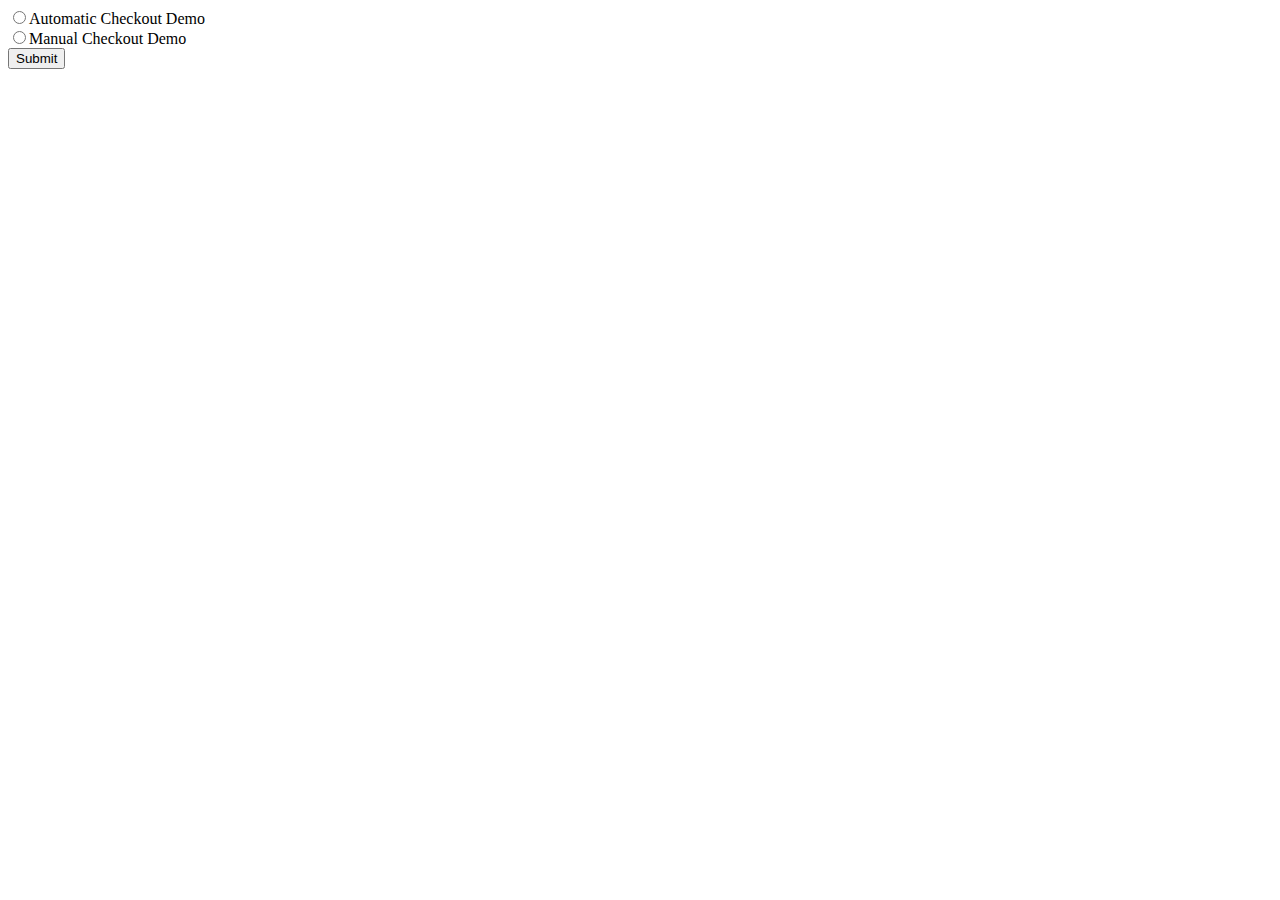
<file: hmsm/index.html>
<!DOCTYPE html>
<html>
<head lang="en">
    <meta charset="utf-8">
    <link rel="stylesheet" href="http://yegor256.github.io/tacit/tacit.min.css"/>
</head>
<body>
    <form id="checkout-selection" method="POST">
        <input type="radio" name="checkout" value="automatic">Automatic Checkout Demo<br>
        <input type="radio" name="checkout" value="orders">Manual Checkout Demo<br>
        <input type="submit" value="Submit">
    </form>
    <script type="text/javascript" src="https://ajax.googleapis.com/ajax/libs/jquery/3.1.1/jquery.min.js"></script>
    <script>
        jQuery(document).ready(function($) 
        {
            var form = $('#checkout-selection');
            var radio = $('input[name="checkout"]');
            var choice = '';

            radio.change(function(e) 
            {
                choice = this.value;
                if (choice === 'orders') 
                {
                    form.attr('action', 'pay.php?checkout=manual');
                } 
                else 
                {
                    form.attr('action', 'pay.php?checkout=automatic');
                }
            });
        });
    </script>

</body>
</html>
</file>
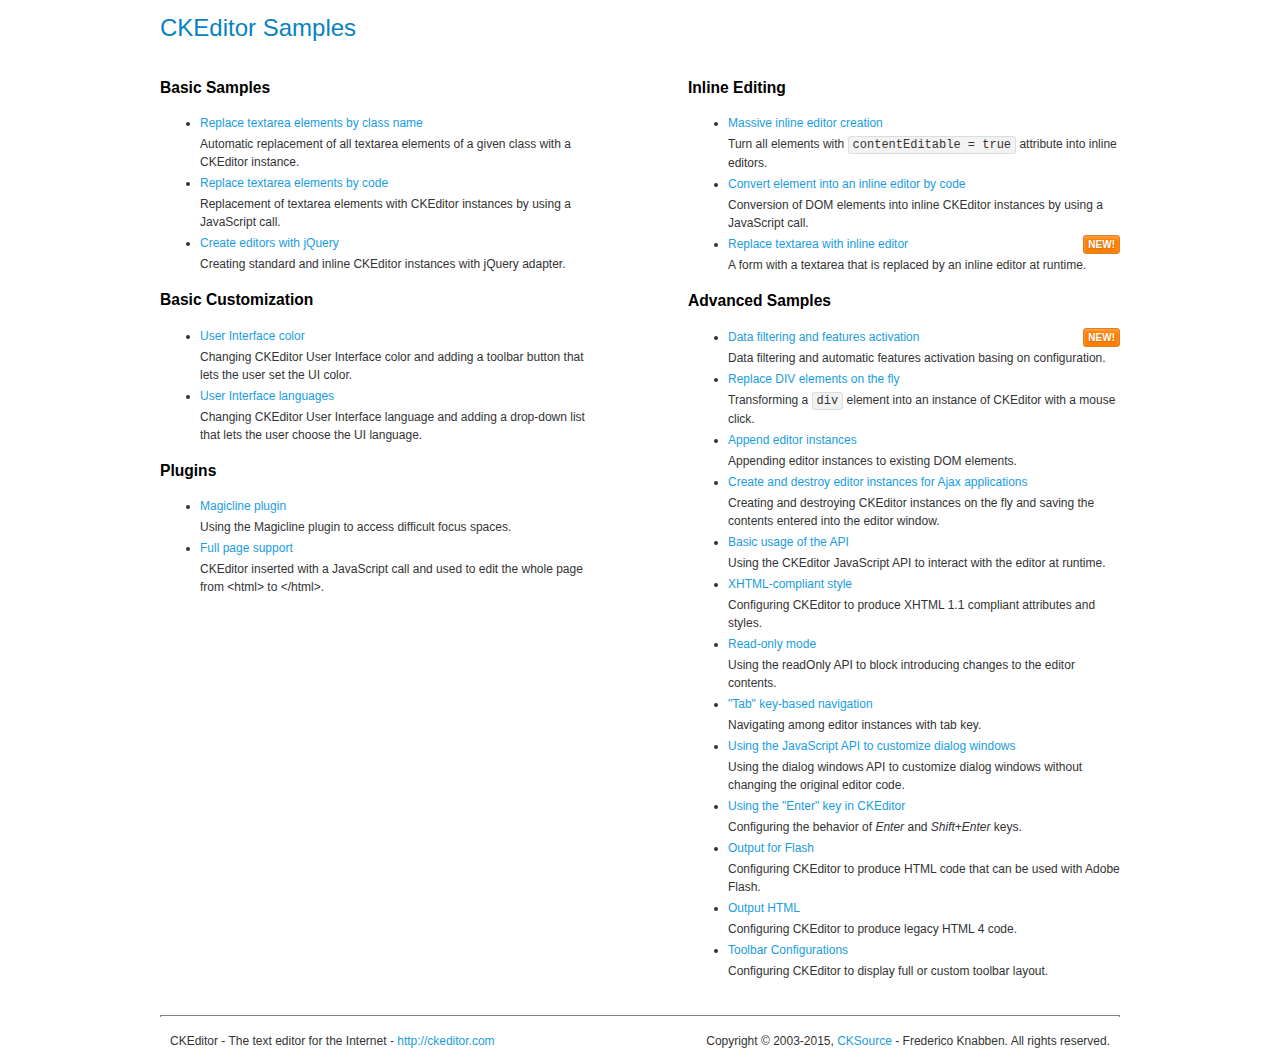
<file: hmsm/vendor/ckeditor/samples/index.html>
<!DOCTYPE html>
<!--
Copyright (c) 2003-2015, CKSource - Frederico Knabben. All rights reserved.
For licensing, see LICENSE.md or http://ckeditor.com/license
-->
<html>
<head>
	<meta charset="utf-8">
	<title>CKEditor Samples</title>
	<link rel="stylesheet" href="sample.css">
</head>
<body>
	<h1 class="samples">
		CKEditor Samples
	</h1>
	<div class="twoColumns">
		<div class="twoColumnsLeft">
			<h2 class="samples">
				Basic Samples
			</h2>
			<dl class="samples">
				<dt><a class="samples" href="replacebyclass.html">Replace textarea elements by class name</a></dt>
				<dd>Automatic replacement of all textarea elements of a given class with a CKEditor instance.</dd>

				<dt><a class="samples" href="replacebycode.html">Replace textarea elements by code</a></dt>
				<dd>Replacement of textarea elements with CKEditor instances by using a JavaScript call.</dd>

				<dt><a class="samples" href="jquery.html">Create editors with jQuery</a></dt>
				<dd>Creating standard and inline CKEditor instances with jQuery adapter.</dd>
			</dl>

			<h2 class="samples">
				Basic Customization
			</h2>
			<dl class="samples">
				<dt><a class="samples" href="uicolor.html">User Interface color</a></dt>
				<dd>Changing CKEditor User Interface color and adding a toolbar button that lets the user set the UI color.</dd>

				<dt><a class="samples" href="uilanguages.html">User Interface languages</a></dt>
				<dd>Changing CKEditor User Interface language and adding a drop-down list that lets the user choose the UI language.</dd>
			</dl>


			<h2 class="samples">Plugins</h2>
<dl class="samples">
<dt><a class="samples" href="plugins/magicline/magicline.html">Magicline plugin</a></dt>
<dd>Using the Magicline plugin to access difficult focus spaces.</dd>

<dt><a class="samples" href="plugins/wysiwygarea/fullpage.html">Full page support</a></dt>
<dd>CKEditor inserted with a JavaScript call and used to edit the whole page from &lt;html&gt; to &lt;/html&gt;.</dd>
</dl>
		</div>
		<div class="twoColumnsRight">
			<h2 class="samples">
				Inline Editing
			</h2>
			<dl class="samples">
				<dt><a class="samples" href="inlineall.html">Massive inline editor creation</a></dt>
				<dd>Turn all elements with <code>contentEditable = true</code> attribute into inline editors.</dd>

				<dt><a class="samples" href="inlinebycode.html">Convert element into an inline editor by code</a></dt>
				<dd>Conversion of DOM elements into inline CKEditor instances by using a JavaScript call.</dd>

				<dt><a class="samples" href="inlinetextarea.html">Replace textarea with inline editor</a> <span class="new">New!</span></dt>
				<dd>A form with a textarea that is replaced by an inline editor at runtime.</dd>

				
			</dl>

			<h2 class="samples">
				Advanced Samples
			</h2>
			<dl class="samples">
				<dt><a class="samples" href="datafiltering.html">Data filtering and features activation</a> <span class="new">New!</span></dt>
				<dd>Data filtering and automatic features activation basing on configuration.</dd>

				<dt><a class="samples" href="divreplace.html">Replace DIV elements on the fly</a></dt>
				<dd>Transforming a <code>div</code> element into an instance of CKEditor with a mouse click.</dd>

				<dt><a class="samples" href="appendto.html">Append editor instances</a></dt>
				<dd>Appending editor instances to existing DOM elements.</dd>

				<dt><a class="samples" href="ajax.html">Create and destroy editor instances for Ajax applications</a></dt>
				<dd>Creating and destroying CKEditor instances on the fly and saving the contents entered into the editor window.</dd>

				<dt><a class="samples" href="api.html">Basic usage of the API</a></dt>
				<dd>Using the CKEditor JavaScript API to interact with the editor at runtime.</dd>

				<dt><a class="samples" href="xhtmlstyle.html">XHTML-compliant style</a></dt>
				<dd>Configuring CKEditor to produce XHTML 1.1 compliant attributes and styles.</dd>

				<dt><a class="samples" href="readonly.html">Read-only mode</a></dt>
				<dd>Using the readOnly API to block introducing changes to the editor contents.</dd>

				<dt><a class="samples" href="tabindex.html">"Tab" key-based navigation</a></dt>
				<dd>Navigating among editor instances with tab key.</dd>


				
<dt><a class="samples" href="plugins/dialog/dialog.html">Using the JavaScript API to customize dialog windows</a></dt>
<dd>Using the dialog windows API to customize dialog windows without changing the original editor code.</dd>

<dt><a class="samples" href="plugins/enterkey/enterkey.html">Using the &quot;Enter&quot; key in CKEditor</a></dt>
<dd>Configuring the behavior of <em>Enter</em> and <em>Shift+Enter</em> keys.</dd>

<dt><a class="samples" href="plugins/htmlwriter/outputforflash.html">Output for Flash</a></dt>
<dd>Configuring CKEditor to produce HTML code that can be used with Adobe Flash.</dd>

<dt><a class="samples" href="plugins/htmlwriter/outputhtml.html">Output HTML</a></dt>
<dd>Configuring CKEditor to produce legacy HTML 4 code.</dd>

<dt><a class="samples" href="plugins/toolbar/toolbar.html">Toolbar Configurations</a></dt>
<dd>Configuring CKEditor to display full or custom toolbar layout.</dd>

			</dl>
		</div>
	</div>
	<div id="footer">
		<hr>
		<p>
			CKEditor - The text editor for the Internet - <a class="samples" href="http://ckeditor.com/">http://ckeditor.com</a>
		</p>
		<p id="copy">
			Copyright &copy; 2003-2015, <a class="samples" href="http://cksource.com/">CKSource</a> - Frederico Knabben. All rights reserved.
		</p>
	</div>
</body>
</html>
</file>
<file: hmsm/vendor/ckeditor/samples/sample.css>
/*
Copyright (c) 2003-2015, CKSource - Frederico Knabben. All rights reserved.
For licensing, see LICENSE.md or http://ckeditor.com/license
*/

html, body, h1, h2, h3, h4, h5, h6, div, span, blockquote, p, address, form, fieldset, img, ul, ol, dl, dt, dd, li, hr, table, td, th, strong, em, sup, sub, dfn, ins, del, q, cite, var, samp, code, kbd, tt, pre
{
	line-height: 1.5;
}

body
{
	padding: 10px 30px;
}

input, textarea, select, option, optgroup, button, td, th
{
	font-size: 100%;
}

pre
{
	-moz-tab-size: 4;
	-o-tab-size: 4;
	-webkit-tab-size: 4;
	tab-size: 4;
}

pre, code, kbd, samp, tt
{
	font-family: monospace,monospace;
	font-size: 1em;
}

body {
	width: 960px;
	margin: 0 auto;
}

code
{
	background: #f3f3f3;
	border: 1px solid #ddd;
	padding: 1px 4px;

	-moz-border-radius: 3px;
	-webkit-border-radius: 3px;
	border-radius: 3px;
}

abbr
{
	border-bottom: 1px dotted #555;
	cursor: pointer;
}

.new, .beta
{
	text-transform: uppercase;
	font-size: 10px;
	font-weight: bold;
	padding: 1px 4px;
	margin: 0 0 0 5px;
	color: #fff;
	float: right;

	-moz-border-radius: 3px;
	-webkit-border-radius: 3px;
	border-radius: 3px;
}

.new
{
	background: #FF7E00;
	border: 1px solid #DA8028;
	text-shadow: 0 1px 0 #C97626;

	-moz-box-shadow: 0 2px 3px 0 #FFA54E inset;
	-webkit-box-shadow: 0 2px 3px 0 #FFA54E inset;
	box-shadow: 0 2px 3px 0 #FFA54E inset;
}

.beta
{
	background: #18C0DF;
	border: 1px solid #19AAD8;
	text-shadow: 0 1px 0 #048CAD;
	font-style: italic;

	-moz-box-shadow: 0 2px 3px 0 #50D4FD inset;
	-webkit-box-shadow: 0 2px 3px 0 #50D4FD inset;
	box-shadow: 0 2px 3px 0 #50D4FD inset;
}

h1.samples
{
	color: #0782C1;
	font-size: 200%;
	font-weight: normal;
	margin: 0;
	padding: 0;
}

h1.samples a
{
	color: #0782C1;
	text-decoration: none;
	border-bottom: 1px dotted #0782C1;
}

.samples a:hover
{
	border-bottom: 1px dotted #0782C1;
}

h2.samples
{
	color: #000000;
	font-size: 130%;
	margin: 15px 0 0 0;
	padding: 0;
}

p, blockquote, address, form, pre, dl, h1.samples, h2.samples
{
	margin-bottom: 15px;
}

ul.samples
{
	margin-bottom: 15px;
}

.clear
{
	clear: both;
}

fieldset
{
	margin: 0;
	padding: 10px;
}

body, input, textarea
{
	color: #333333;
	font-family: Arial, Helvetica, sans-serif;
}

body
{
	font-size: 75%;
}

a.samples
{
	color: #189DE1;
	text-decoration: none;
}

form
{
	margin: 0;
	padding: 0;
}

pre.samples
{
	background-color: #F7F7F7;
	border: 1px solid #D7D7D7;
	overflow: auto;
	padding: 0.25em;
	white-space: pre-wrap; /* CSS 2.1 */
	word-wrap: break-word; /* IE7 */
}

#footer
{
	clear: both;
	padding-top: 10px;
}

#footer hr
{
	margin: 10px 0 15px 0;
	height: 1px;
	border: solid 1px gray;
	border-bottom: none;
}

#footer p
{
	margin: 0 10px 10px 10px;
	float: left;
}

#footer #copy
{
	float: right;
}

#outputSample
{
	width: 100%;
	table-layout: fixed;
}

#outputSample thead th
{
	color: #dddddd;
	background-color: #999999;
	padding: 4px;
	white-space: nowrap;
}

#outputSample tbody th
{
	vertical-align: top;
	text-align: left;
}

#outputSample pre
{
	margin: 0;
	padding: 0;
}

.description
{
	border: 1px dotted #B7B7B7;
	margin-bottom: 10px;
	padding: 10px 10px 0;
	overflow: hidden;
}

label
{
	display: block;
	margin-bottom: 6px;
}

/**
 *	CKEditor editables are automatically set with the "cke_editable" class
 *	plus cke_editable_(inline|themed) depending on the editor type.
 */

/* Style a bit the inline editables. */
.cke_editable.cke_editable_inline
{
	cursor: pointer;
}

/* Once an editable element gets focused, the "cke_focus" class is
   added to it, so we can style it differently. */
.cke_editable.cke_editable_inline.cke_focus
{
	box-shadow: inset 0px 0px 20px 3px #ddd, inset 0 0 1px #000;
	outline: none;
	background: #eee;
	cursor: text;
}

/* Avoid pre-formatted overflows inline editable. */
.cke_editable_inline pre
{
	white-space: pre-wrap;
	word-wrap: break-word;
}

/**
 *	Samples index styles.
 */

.twoColumns,
.twoColumnsLeft,
.twoColumnsRight
{
	overflow: hidden;
}

.twoColumnsLeft,
.twoColumnsRight
{
	width: 45%;
}

.twoColumnsLeft
{
	float: left;
}

.twoColumnsRight
{
	float: right;
}

dl.samples
{
	padding: 0 0 0 40px;
}
dl.samples > dt
{
	display: list-item;
	list-style-type: disc;
	list-style-position: outside;
	margin: 0 0 3px;
}
dl.samples > dd
{
	margin: 0 0 3px;
}
.warning
{
	color: #ff0000;
	background-color: #FFCCBA;
	border: 2px dotted #ff0000;
	padding: 15px 10px;
	margin: 10px 0;
}

/* Used on inline samples */

blockquote
{
	font-style: italic;
	font-family: Georgia, Times, "Times New Roman", serif;
	padding: 2px 0;
	border-style: solid;
	border-color: #ccc;
	border-width: 0;
}

.cke_contents_ltr blockquote
{
	padding-left: 20px;
	padding-right: 8px;
	border-left-width: 5px;
}

.cke_contents_rtl blockquote
{
	padding-left: 8px;
	padding-right: 20px;
	border-right-width: 5px;
}

img.right {
	border: 1px solid #ccc;
	float: right;
	margin-left: 15px;
	padding: 5px;
}

img.left {
	border: 1px solid #ccc;
	float: left;
	margin-right: 15px;
	padding: 5px;
}

.marker
{
	background-color: Yellow;
}
</file>
